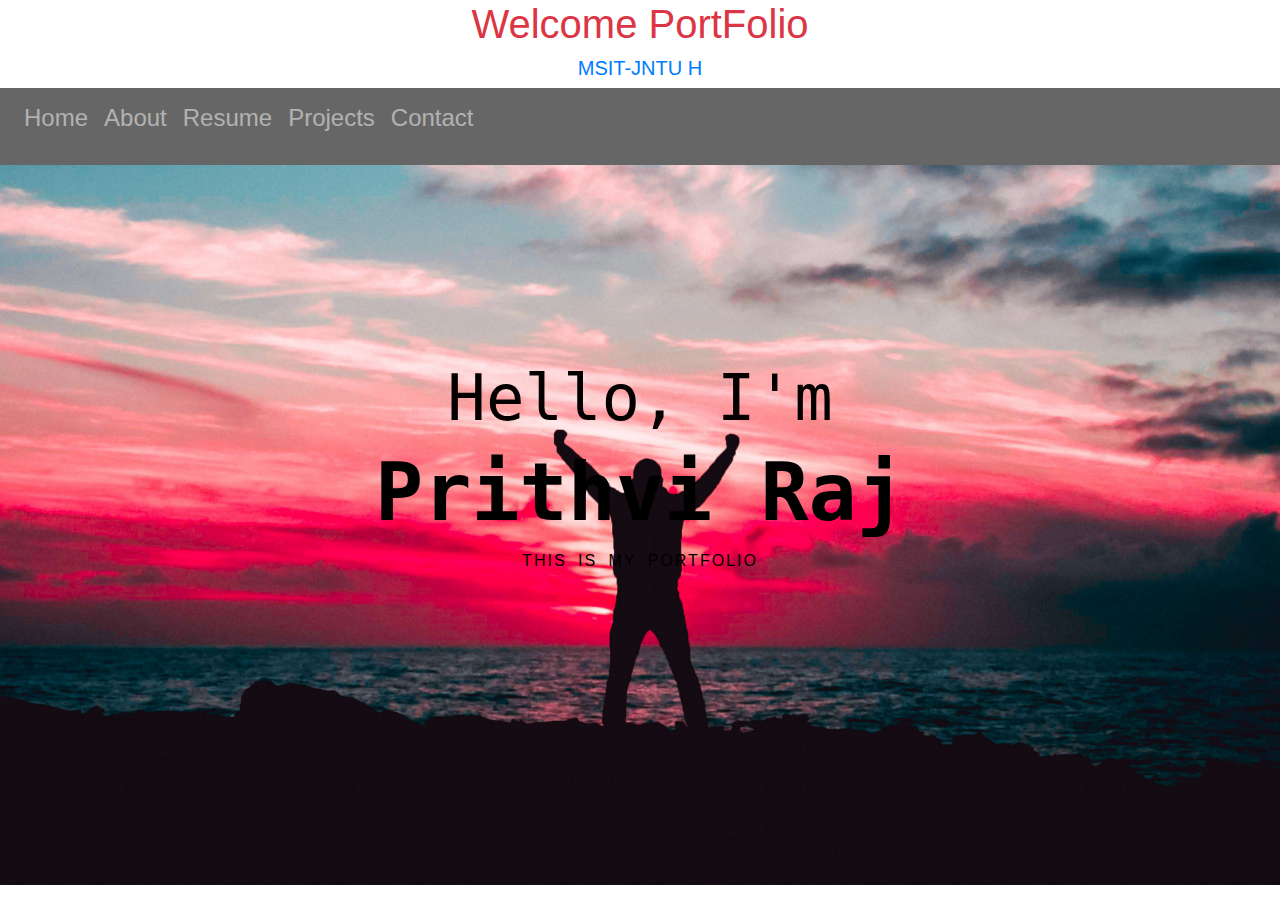
<file: index.html>
<!DOCTYPE html>
<html lang="en">
<head>
    <meta charset="UTF-8">
    <meta http-equiv="X-UA-Compatible" content="IE=edge">
    <meta name="viewport" content="width=device-width, initial-scale=1.0">
<link rel="stylesheet" href="https://maxcdn.bootstrapcdn.com/bootstrap/4.5.2/css/bootstrap.min.css">
<script src="https://cdnjs.cloudflare.com/ajax/libs/popper.js/1.16.0/umd/popper.min.js"></script>
<script src="https://maxcdn.bootstrapcdn.com/bootstrap/4.5.2/js/bootstrap.min.js"></script>
<link rel="stylesheet" href="style.css">   
<title>PortFolio</title>
</head> 
 
<body>
  <h1 class="text-danger" align="center"> Welcome PortFolio</h1>
  <h5 class="text-primary" align="center"> MSIT-JNTU H</h5>
    
    <nav class="navbar navbar-expand-sm bg-dark navbar-dark" >
        <ul class="navbar-nav">
          <li class="nav-item "> <h3>
            <a class="nav-link" href="#"><h4>Home</h4></a>
          </li>
          <li class="nav-item">
            <a class="nav-link" href="About.html"> <h4>About</h4></a>
          </li>
          <li class="nav-item">
            <a class="nav-link" href="Resume.html"><h4>Resume</h4></a>
          </li>
          <li class="nav-item">
            <a class="nav-link" href="Project.html"><h4>Projects</h4></a>
          </li>
          <li class="nav-item">
            <a class="nav-link" href="Contact.html"><h4>Contact</h4></a>
          </li>
        </ul>
      </nav>
    
    <div class="background">
        <img src="12.jpg" class="img-fluid" >
      </div>
      <div class="heading-content text-center">
        <h5>
          Hello, I'm</h5>
          <h1>Prithvi Raj</h1>
          <p> This is my PortFolio</p>
      </div>
    </body> 
    </html>
</file>
<file: style.css>
@import url('https://fonts.googleapis.com/css2?family=Roboto+Slab:wght@500&display=swap');
body
{
    margin:0;
    padding: 0%;
    box-sizing: border-box;
    overflow-x: hidden;
    font-family: 'lato',sans-serif;
    color: black;
}
.navbar{
    font-size: 17px;
    font-family: sans-serif;
    font-weight: 700;
    background: rgba(0,0,0,0.6) !important;
    padding: 2px , 0;
}   
.heading-content
{
    position: absolute;
    top:40%;
    width: 100%;
    max-width: 100%;
}
.heading-content h5{
    font-size: 4em;
    font-weight: 300;
    color: rgb(5, 0, 0);
    font-family: monospace;
}
.heading-content h1{
    font-size: 5em;
    font-weight: bolder;
    color: rgb(0, 0, 0);
    font-family: monospace;
}
.heading-content p{
    font-size: 1em;
    text-transform: uppercase;
    font-weight: lighter;
    color: rgb(0, 0, 0);
    word-spacing: 5px;
    letter-spacing: 2px;
}
</file>
